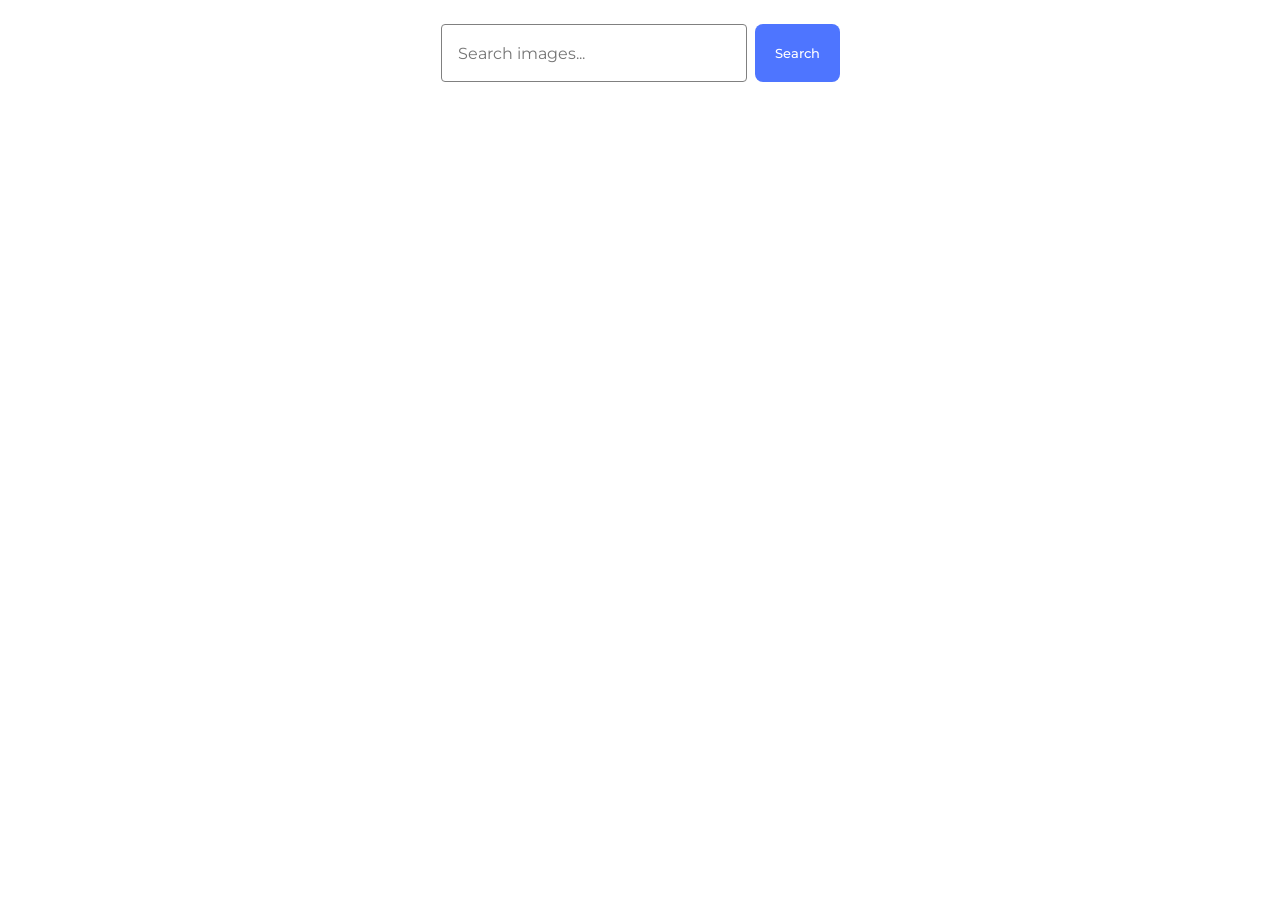
<file: src/index.html>
<!doctype html>
<html lang="en">
  <head>
    <meta charset="UTF-8" />
    <meta name="viewport" content="width=device-width, initial-scale=1.0" />
    <title>Image Search Gallery</title>
    <link rel="preconnect" href="https://fonts.googleapis.com" />
    <link rel="preconnect" href="https://fonts.gstatic.com" crossorigin />
    <link
      href="https://fonts.googleapis.com/css2?family=Montserrat:wght@400;500;600&display=swap"
      rel="stylesheet"
    />
    <link rel="stylesheet" href="./css/styles.css" />
  </head>
  <body>
    <form class="form">
      <input
        type="text"
        name="search-text"
        placeholder="Search images..."
        required
      />
      <button type="submit">Search</button>
    </form>

    <div class="loader hidden">
      <span class="spinner"></span>
    </div>

    <ul class="gallery"></ul>

    <script type="module" src="./main.js"></script>
  </body>
</html>
</file>
<file: src/css/styles.css>
:root {
  --primary-blue: #4e75ff;
  --hover-blue: #6c8cff;
  --text-color: #2e2f42;
  --border-color: #808080;
}

body {
  font-family: 'Montserrat', sans-serif;
  color: var(--text-color);
  padding: 24px;
  margin: 0;
}

input,
button {
  font-family: inherit;
}

.form {
  display: flex;
  justify-content: center;
  gap: 8px;
  margin-bottom: 32px;
}

.form input {
  width: 272px;
  height: 40px;
  padding: 8px 16px;
  border: 1px solid var(--border-color);
  border-radius: 4px;
  outline: none;
  font-size: 16px;
  transition: border-color 250ms ease;
}

.form input:focus {
  border-color: var(--primary-blue);
}

.form button {
  padding: 8px 20px;
  background-color: var(--primary-blue);
  color: #fff;
  border: none;
  border-radius: 8px;
  font-weight: 500;
  cursor: pointer;
  transition: background-color 250ms ease;
}

.form button:hover {
  background-color: var(--hover-blue);
}

.gallery {
  display: flex;
  flex-wrap: wrap;
  gap: 24px;
  justify-content: center;
  list-style: none;
  padding: 0;
}

.gallery-item {
  width: 360px;
  border: 1px solid var(--border-color);
  overflow: hidden;
}

.gallery-image {
  width: 100%;
  height: 200px;
  object-fit: cover;
  display: block;
}

.info {
  display: flex;
  justify-content: space-around;
  padding: 10px 0;
}

.info-item {
  display: flex;
  flex-direction: column;
  align-items: center;
  font-size: 12px;
}

.info-item b {
  font-weight: 600;
  margin-bottom: 4px;
}

.loader {
  display: flex;
  justify-content: center;
  margin: 20px 0;
}

.loader.hidden {
  display: none;
}

.spinner {
  width: 48px;
  height: 48px;
  border: 5px solid #ddd;
  border-top-color: var(--primary-blue);
  border-radius: 50%;
  animation: spin 1s linear infinite;
}

@keyframes spin {
  to {
    transform: rotate(360deg);
  }
}
</file>
